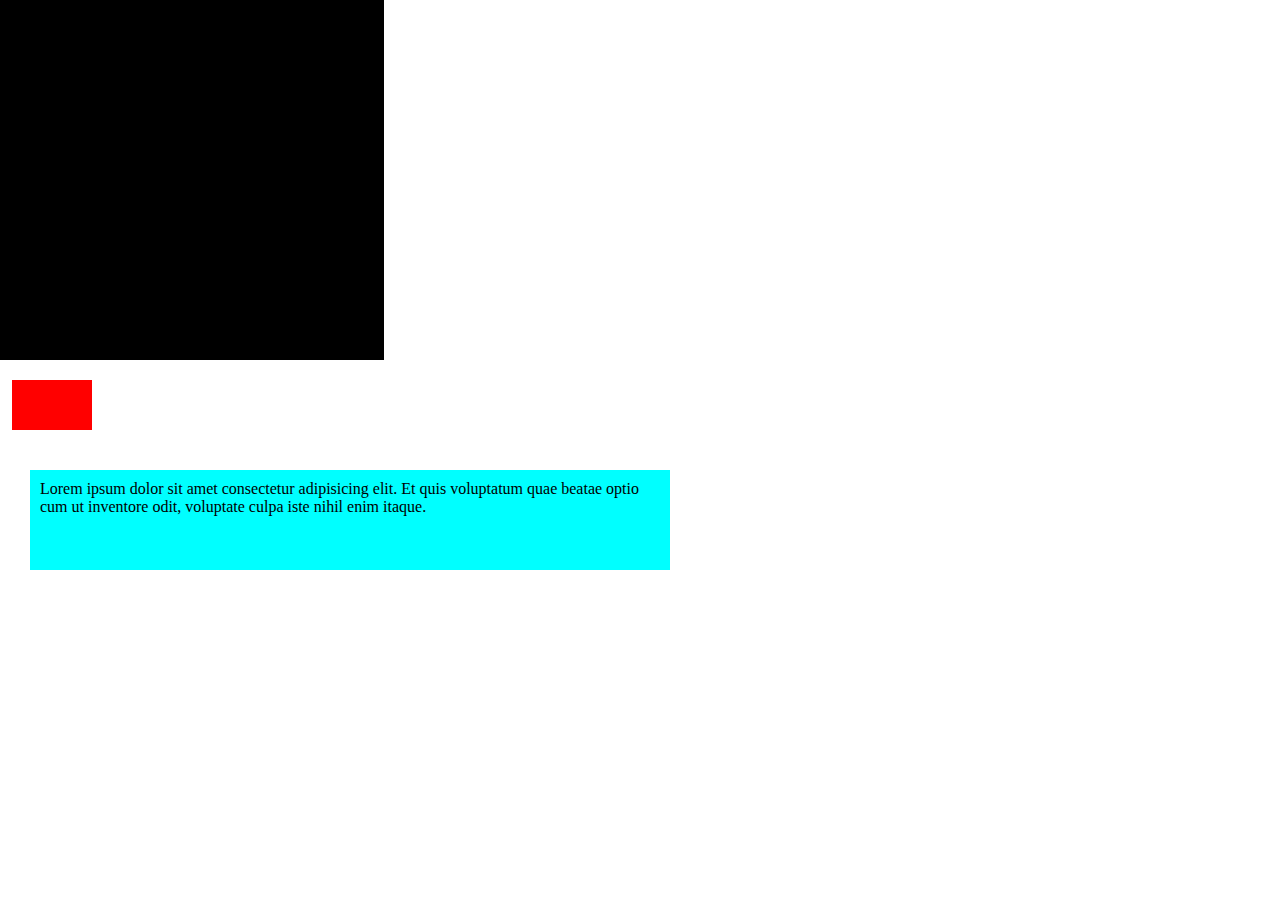
<file: CSS/index.html>
<!DOCTYPE html>
<html lang="en">
<head>
    <meta charset="UTF-8">
    <meta name="viewport" content="width=device-width, initial-scale=1.0">
    <title>Document</title>
    <link rel="stylesheet" href="style.css">
</head>
<body>
    <div id="main"></div>
    <div id="child"></div>

    <div id="child2">Lorem ipsum dolor sit amet consectetur adipisicing elit. Et quis voluptatum quae beatae optio cum ut inventore odit, voluptate culpa iste nihil enim itaque.</div>
</body>
</html>
</file>
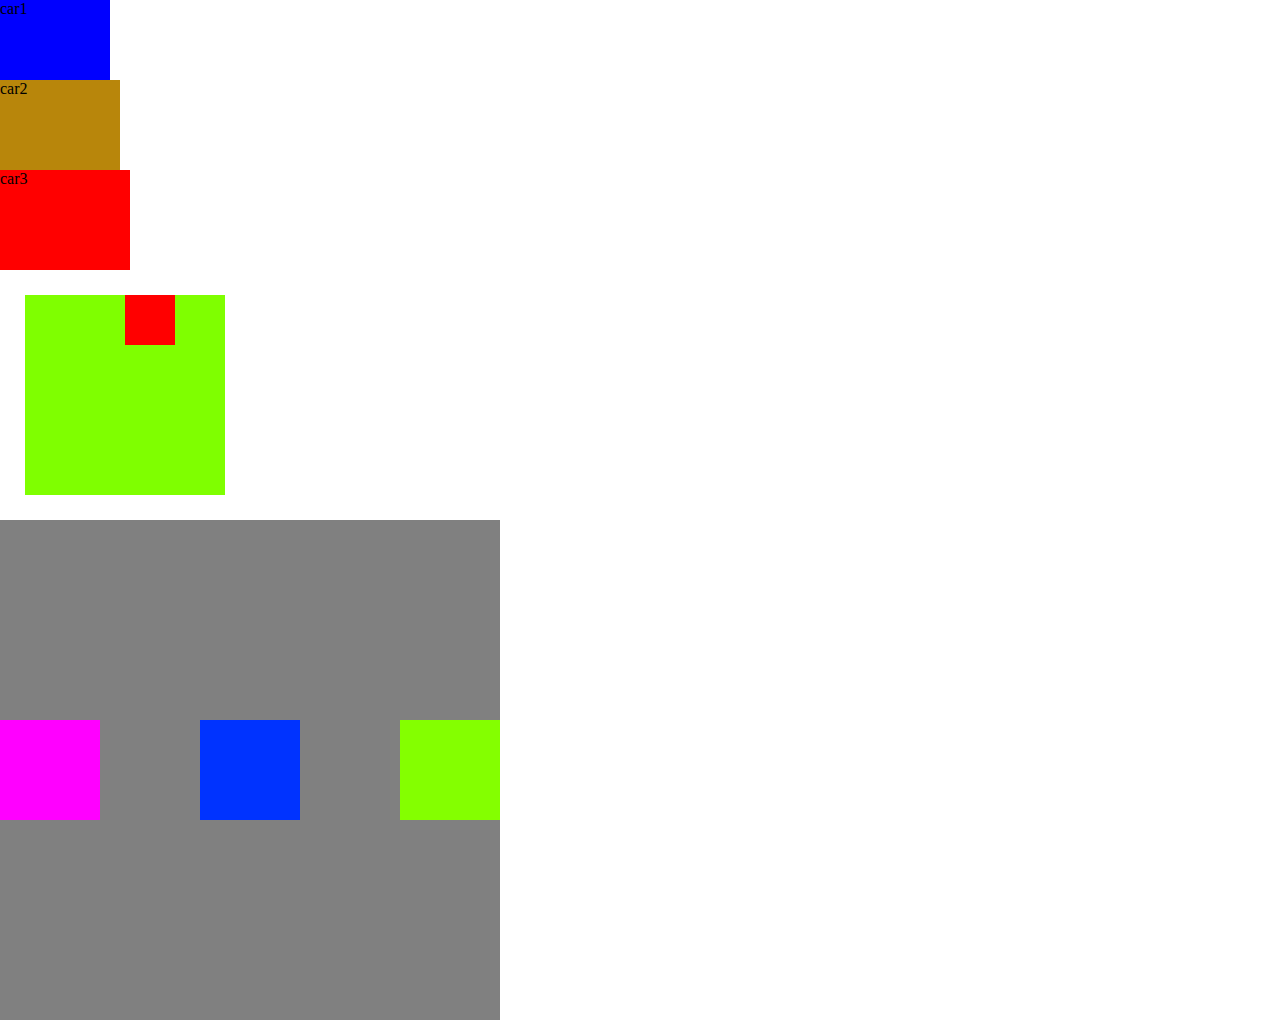
<file: CSS/img.html>
<!DOCTYPE html>
<html lang="en">
<head>
    <meta charset="UTF-8">
    <meta name="viewport" content="width=device-width, initial-scale=1.0">
    <title>Document</title>
    <link rel="stylesheet" href="img.css">
</head>
<body>
    <!-- <div id="main">lorem3</div> -->
    
    <!-- position absolute  -->
    <div id="car1">car1</div>
    <div id="car2">car2</div>
    <div id="car3">car3</div>

    <!-- position relative -->
    <div id="home">
        <div id="chair"></div>
    </div>

    <!-- flexbox -->
    <div id="box">
        <div id="box1"></div>
        <div id="box2"></div>
        <div id="box3"></div>
    </div>
    
</body>
</html>
</file>
<file: CSS/style.css>
*{
    margin: 0;
    padding: 0;
    box-sizing: border-box;
}

html,body{
   width: 100%;
   height: 100%;
}

#main{
    width: 30%;
    height: 40%;
    background-color: black;
}

#child{
    width: 80px;
    height: 50px;
    margin: 20px 30px 40px 12px;
    background-color: red;
}

#child2{
    height: 100px;
    width: 50%;
    background-color: aqua;
    padding: 10px;
    margin: 30px;
}
</file>
<file: CSS/img.css>
*{
    margin: 0;
    padding:0;
    box-sizing: border-box;
}

html,body{
    height: 100%;
    width: 100%;
}

#main{
    height: 100%;
    width: 100%;
    background-image: url(https://plus.unsplash.com/premium_photo-1700141482421-0840fecfcdbc?w=600&auto=format&fit=crop&q=60&ixlib=rb-4.0.3&ixid=M3wxMjA3fDB8MHxlZGl0b3JpYWwtZmVlZHw3fHx8ZW58MHx8fHx8);
    background-size: cover;
    background-position: center;
    /* top
    bottom
    center */
}


#car1{
    width: 110px;
    height: 80px;
    background-color: blue;
    /* position: absolute; */
}
#car2{
    width: 120px;
    height: 90px;
    background-color: darkgoldenrod;
    /* position: absolute; */
}
#car3{
    width: 130px;
    height: 100px;
    background-color: red;
    /* position: absolute; */
}

#home{
    margin: 25px 25px 25px 25px;
    position: relative;
    height: 200px;
    width: 200px;
    background-color: chartreuse;
}

#chair{
    position: absolute;
    left:50%;
    width: 50px;
    height: 50px;
    background-color: red;
}



#box{
    display:flex;
    justify-content: space-between;
    align-items: center;
    height: 500px;
    width: 500px;
    background-color: grey;
}

#box1{
    height: 100px;
    width: 100px;
    background-color: fuchsia;
}

#box2{
    height: 100px;
    width: 100px;
    background-color: rgb(0, 51, 255);
}

#box3{
    height: 100px;
    width: 100px;
    background-color: rgb(132, 255, 0);
}
</file>
